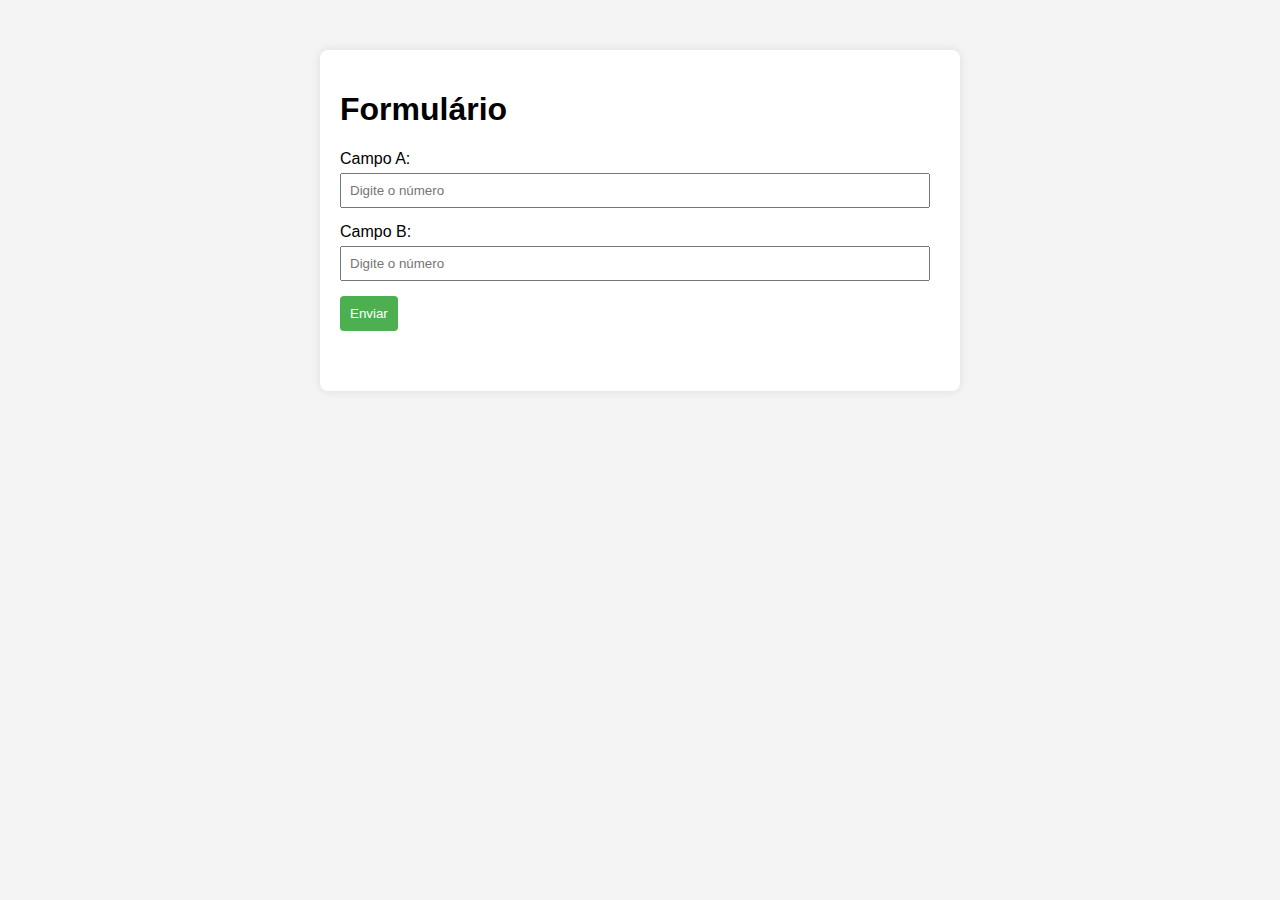
<file: index.html>
<!DOCTYPE html>
<html lang="pt-BR">
<head>
    <meta charset="UTF-8">
    <meta http-equiv="X-UA-Compatible" content="IE=edge">
    <meta name="viewport" content="width=device-width, initial-scale=1.0">
    <title>Formulário com Validação em JavaScript</title>
    <link rel="stylesheet" href="./style.css" />
</head>
<body>
    <div class="container">
        <h1>Formulário</h1>
        <form id="meu-formulario">
            <label for="campoA">Campo A:</label>
            <input type="number" id="campoA" placeholder="Digite o número" required />

            <label for="campoB">Campo B:</label>
            <input type="number" id="campoB" placeholder="Digite o número" required />

            <button type="submit">Enviar</button>
        </form>

        <div id="mensagem"></div>
    </div>
    <script src="./script.js"></script>
</body>
</html>
</file>
<file: style.css>
body {
    font-family: Arial, sans-serif;
    margin: 0;
    padding: 0;
    background-color: #f4f4f4;
}

.container {
    max-width: 600px;
    margin: 50px auto;
    background-color: #fff;
    padding: 20px;
    border-radius: 8px;
    box-shadow: 0 0 10px rgba(0, 0, 0, 0.1);
}

label {
    display: block;
    margin-bottom: 5px;
}

input {
    width: 95%;
    padding: 8px;
    margin-bottom: 15px;
}

button {
    background-color: #4caf50;
    color: white;
    padding: 10px;
    border: none;
    border-radius: 4px;
    cursor: pointer;
}

button:hover {
    background-color: #45a049;
}

#mensagem {
    margin-top: 20px;
    padding: 10px;
    border-radius: 4px;
    font-weight: bold;
}
</file>
